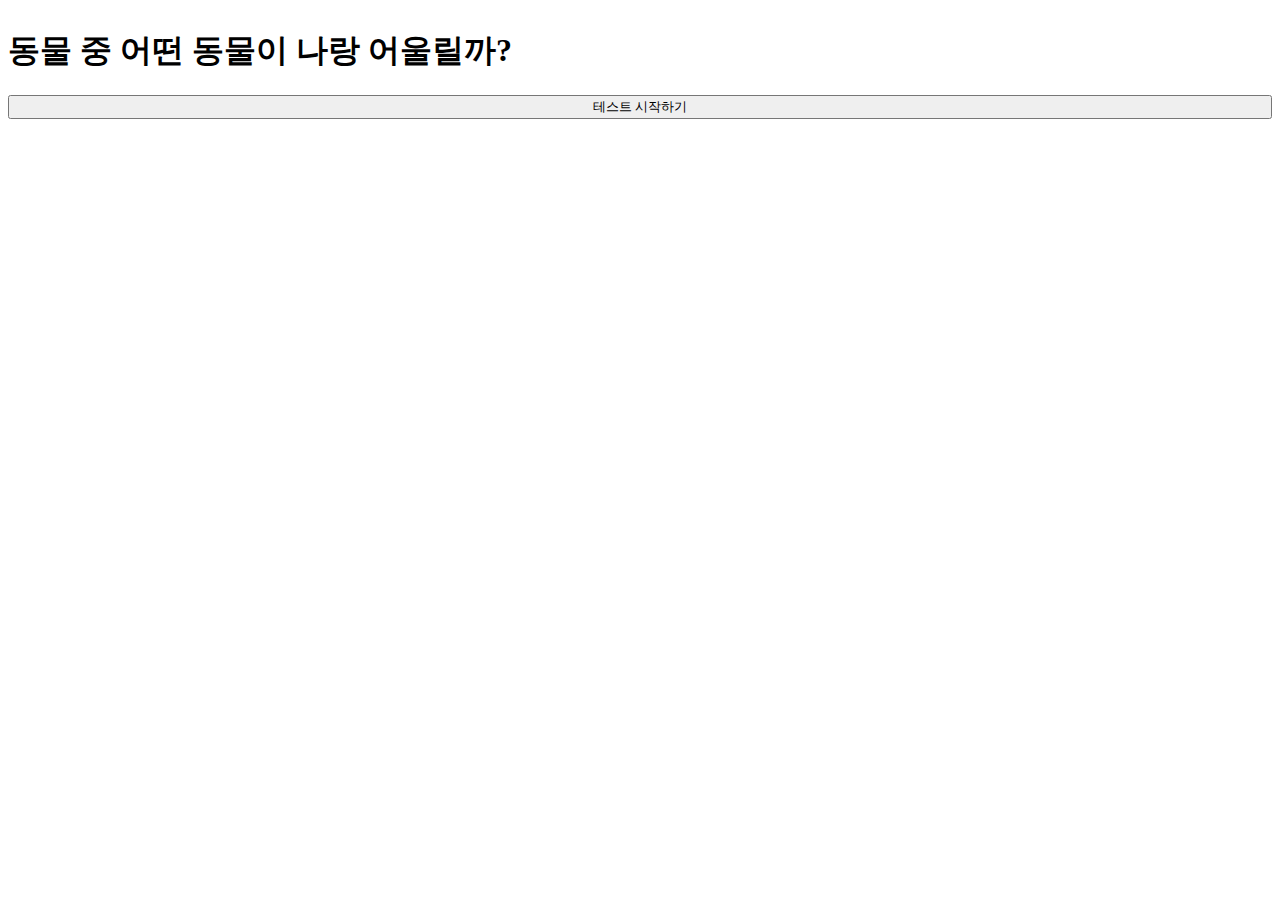
<file: index.html>
<!DOCTYPE html>
<html lang="ko">

<head>
    <meta charset="UTF-8">
    <meta http-equiv="X-UA-Compatible" content="IE=edge">
    <meta name="viewport" content="width=device-width, initial-scale=1.0">
    <title> 동물 테스트</title>
    <meta name = "description" content = "나랑 꼭 닮은 동물을 MBTI를 기반으로 찾아주는 테스트입니다.">

    <meta property="og:type" content="website"> 
    <meta property="og:title" content="동물 테스트">
    <meta property="og:description" content="나랑 꼭 닮은동물을 MBTI를 기반으로 찾아주는 테스트입니다.">
    <meta property="og:image" content="http://www.mysite.com/lion.jpg">
    <meta property="og:url" content="https://findmymbti.netlify.app/">
    <link rel="stylesheet" href="https://cdn.jsdelivr.net/npm/bootstrap@4.5.3/dist/css/bootstrap.min.css"
        integrity="sha384-TX8t27EcRE3e/ihU7zmQxVncDAy5uIKz4rEkgIXeMed4M0jlfIDPvg6uqKI2xXr2" crossorigin="anonymous">

    <script src="https://code.jquery.com/jquery-3.6.0.slim.js" integrity="sha256-HwWONEZrpuoh951cQD1ov2HUK5zA5DwJ1DNUXaM6FsY=" crossorigin="anonymous"></script>
    <link rel="stylesheet" href="style.css">
</head>



<body class="container">
    <article class="start">
        <h1 class="mt-5 text-center"> 동물 중 어떤 동물이 나랑 어울릴까?</h1>
        <button type="button" class="btn btn-primary mt-5" onclick='start();'>테스트 시작하기</button>
    </article>

    <article class="question">
        <div class="progress">
            <div class="progress-bar" role="progressbar" style="width: calc(100/12*1%)" aria-valuenow="25"
                aria-valuemin="0" aria-valuemax="100"></div>
        </div>
        <h2 id="title" class="text-center mt-5">문제</h2>
        <input id="type" type="hidden" value="EI">

        <button id="A" type="button" class="btn btn-primary mt-5">버튼 a</button>
        <button id="B" type="button" class="btn btn-primary mt-5">버튼 b</button>
    </article>


    <article class="result">
        <img id="img" src="lion.jpg" alt="animal" class="rounded-circle mt-5">
        <h2 id="animal" class="text-center mt-5"> 동물 이름</h2>
        <h3 id="mbti_result" class = "text-center mt-5">mbti 결과</h3>
        <h4 id="explain" class="text-center mt-5"> 설명</h4>


        
        <!-- Go to www.addthis.com/dashboard to customize your tools -->
        <div id ="share" class=" addthis_inline_share_toolbox"></div>
            

    </article>
    <article class = "kakao_ad mt-5">
        <ins class="kakao_ad_area" style="display:none;" 
        data-ad-unit    = "DAN-Sdu14ylnhtVntVJQ" 
        data-ad-width   = "320" 
        data-ad-height  = "100"></ins> 
        <script type="text/javascript" src="//t1.daumcdn.net/kas/static/ba.min.js" async></script>
    </article>

    <!-- <a class ="banner mt-5" href = "https://wwww.likelion.net/catalog?utm_source=animal_test&utm_medium=web_lecture&utm_campaign=jungsupill">
        <img class ="banner-img" src="banner.png"  alt = "banner">
    </a> -->

    <input type="hidden" id="EI" value="0">
    <input type="hidden" id="SN" value="0">
    <input type="hidden" id="TF" value="0">
    <input type="hidden" id="JP" value="0">


    <input type="hidden" value="0">
    

    <script>

        var num = 1;
        var q = {
            1: { "title": "다른 사람과 이야기를 하게 된 당신, 당신은 이야기 할 때 더 많이 듣는 편인가?", "type": "EI", "A": "주로 대화를 주도하는 편.", "B": "주로 듣는 편이다." },
            2: { "title": "사람이 많은 곳에 있으면 오히려 에너지가 충전되는 느낌을 받는 편인가?", "type": "EI", "A": "네. 사람들과의 교류만으로도 에너지가 충전된다. 사람 구경만큼 재밌는게 없다고 생각하는 편이다.", "B": "아니요. 사람 많은 곳에 가면 기가 빨리는 느낌이라 좋아하지는 않는 편이다." },
            3: { "title": "이번주 금요일날 친구들과의 약속이 있는 당신, 갑자기 친구의 파토로 약속이 취소가 되었는데..", "type": "EI", "A": "하루동안 기분이 썩 좋지 않다..빨리 무언가를 대신할 약속을 잡으려 찾아보는 편이다", "B": "아쉬울게 없다 그냥 내가 하고싶은 걸 하면서 시간을 보내는 편이다." },
            4: { "title": "하루 일정이 끝나고 집에 가고 있는 당신, 갈림길이 나오는데..", "type": "SN", "A": "원래 가던 길을 찾아서 집에 귀가한다. 빨리 가서 드라마 봐야하기 때문", "B": "새로운 길에 호기심이 생겨 한번 이쪽으로도 가본다." },
            5: { "title": "애인과 영화를 같이 본 후 얘기를 나눌때 어떤 편인가", "type": "SN", "A": "배우와 인물 그리고 스토리를 기반으로 대화를 한다", "B": "감동적이거나 인상적이었던 장면 위주로 대화를 한다" },
            6: { "title": "멜론에서 노래를 듣을때 어떤 편인가?", "type": "SN", "A": "멜로디가 좋으면 일단 플레이리스트에 저장하거나 하트 꾹꾹!", "B": "멜로디가 좋아도 가사가 매칭이 안되면 끌리지 않는다. 이해가 되지 않는 부분은 곱씹어보는 스타일" },
            7: { "title": "친한 친구가 교통사고가 난 것을 목격한 당신, 어떤 말이 먼저 꺼낼까?", "type": "TF", "A": "보험은 불렀어??? 응급차는?? ", "B": "괜찮아??????ㅠㅠㅠㅠㅠ 안 다쳤어????ㅠㅠㅠㅠ" },
            8: { "title": "한강에서 치맥을 하며 풍경을 바라보는 당신 눈에 뜬 상황은?", "type": "TF", "A": "눈꼴 시립게 하는 커플들의 애정행각, 이쁜 풍경은 2순위", "B": "노을 지는 이쁜 하늘, 시원한 공기 그리고 아름다운 모습의 커플들" },
            9: { "title": "취업이 안되어 힘들어하는 상황에 빠진 당신, 어떤 말을 듣고 싶은가?", "type": "TF", "A": "나의 부족함과 개선점을 위주로 한 조언", "B": "진부한 조언보다는 진심어린 걱정과 잘 해낼 수 있다는 응원" },
            10: { "title": "과제를 하는 당신, 어떤 쪽이 당신과 더 닮았는가?", "type": "JP", "A": "역시 이걸 완벽히 마무리하는 나, 멋져", "B": "이걸 멋지게 수습하는 나, 멋져" },
            11: { "title": "아침에 일어나서 상쾌하게 핸드폰을 킨 당신.. 핸드폰의 배터리는 몇 프로 충전되어있는가?", "type": "JP", "A": "무조건 완전 충전되어있다", "B": "알게뭐람..켜지긴 하네..? 나중에 배터리 없다는것을 알게된다." },
            12: { "title": "여러 과목을 공부해야 하는 당신! 어떤 방식으로 당신은 공부하는 편인가?", "type": "JP", "A": "일단 하나씩 조진다. 완벽히 죽여놔야 다음껄로 넘어간다.", "B": "일단 하나 하고 중간에 질리면 다른 과목 공부로 넘어간다." }

        }

        var result = {
            "ISTJ": { "animal": "빠꾸없는 코뿔소","mbti_result":  "ISTJ", "explain": "청렴결백한 논리주의자 유형으로써 현실 감각이 뛰어나고 돌려말하는것 보단 빠꾸없이 직설적인 스타일\n\n. 자신 이외의 일에 관심 갖기 좋아하지 않고 들어주는 행동 자체가 피곤하다고 느끼기 때문에 얕고 넓은 관계의 소유자. mbti는 근거없는 유사과학이다고 주장하기도 함", "img": "코뿔소.jpg" },

            "ISFJ": { "animal": "귀엽뽀짝한 사슴","mbti_result":  "ISFJ", "explain": "용감한 수호자 유형으로써 책임감과 인내력 또한 매우 강한 유형. 본인의 사람들에겐 한 없이 애정을 쏟아붇고 가볍게 대하지 않는다. 이들과 친해지려면 엄청난 노력과 꾸밈없는 자신의 모습을 보여주면서 시간을 가지면서 천천히 관계를 이어나가야 한다. 가장 믿음직스러운 유형이기도 하다", "img": "사슴.jpg" },

            "ISFP": { "animal": "냥냥펀치 장인 고양이","mbti_result":  "ISFP", "explain": "호기심 많은 예술가 유형으로써 예술 계통에 뛰어난 스타일. 말싸움에 약하다는 생각도 스스로함(논리보다 감정이 앞서는 경향이 있음) 사람들에게 보통 착하다는 소리를 들음 자신은 그걸 믿지 않음 쉽게 마음의 상처를 받고 주변 의견 분위기를 따라가는 팔랑귀임. 일단 오늘의 나보단 내일의 나에게 맡기는 유형", "img": "고양이.jpg" },

            "ISTP": { "animal": "재롱장인 곰", "mbti_result":  "ISTP","explain": "만능 재주꾼 유형으로써 친해지면 말이 많고 장난도 많음. 효율성을 중요시해서 가끔 노력도 아끼면 안되는데 아끼는 불상사가 일어남. 시험에는 벼락을 치는 유형이지만 막상 결과는 평균이상이라 스스로 머리 좋다고 생각함. 감정적인 사람과는 대화가 잘 안됨. 관심있는 분야는 열심히 하는데 관심이 1도 없는 경우 죽어도 하기 싫음. 자기주장이 강해서 마이웨이 경향이 있음", "img": "곰.jpg" },

            "INFJ": { "animal": "순둥의 대명사 판다", "mbti_result":  "INFJ","explain": "선의의 옹호자 유형으로써 내 사람에게는 무한정 정을 퍼주는 스타일. 감정이 앞서는 경우 혼자 생각을 정리할 시간이 필요함. 내가 생각하는 것을 완벽하게 상대방에게 공감받을 생각이 없음. 친해지고 싶은 사람이 있어도 먼저 다가와주길 바라며 성격을 사람마다 잘 맞춰주는 편.", "img": "판다.jpg" },

            "INTJ": { "animal": "용맹한 호랑이", "mbti_result":  "INTJ","explain": "용의주도한 전략가 유형으로써 자신의 능력에 대해 무한한 자신감을 가지고 있다 생각함. 독립적이며 감정에 휘둘리는것을 싫어하기 때문에 감정적인 사람과 만나면 기가 빨림. 애인이 나 오늘 바뀐거 없어?라고 물어보면 대답을 못하는 스타일. 공감능력이 조금 떨어져서 친구 고민 상담을 잘 못 들어줌. 관심 분야가 아닌 경우 흥미를 가지기 힘듬.  ", "img": "lion.jpg" },

            "INFP": { "animal": "빼액빼액 앵무새", "mbti_result":  "INFP","explain": "열정적인 중재자 유형으로써 잡생각과 망상으로 하루를 다 보낼 수 있는 유형. 가끔 고독을 즐기며 나가는 것을 귀찮아 하지만 막상 나가면 빼액빼액 잘 노는 유형. 연락하는 것을 귀찮아하고 카톡 안읽씹이 디폴트임. 멀티가 안되며 감성이 풍부하기 때문에 T 유형이랑 잘 맞지 않음", "img": "앵무새.jpg" },

            "INTP": { "animal": "근엄진지 부엉이", "mbti_result":  "INTP","explain": "논리적인 사색가 유형으로써 게으른 천재가 많은 유형. 논리정연하게 말하는 것을 좋아하며 논리가 없는 주장을 하는 사람들을 매우 싫어함. 웬만한 일에는 상처를 안 받기 때문에 감정이 메마른 AI라고 오해받는 경우가 다반사임. 친한 친구라도 별 일 없으면 연락을 하지 않기때문에 생사를 알 수 없다고 한다. 남 욕을 안하며 남이 내 욕을 해도 굳이 신경 쓰지 않는 유형. 대학원생에 최적화 되어있는 유형이기도 하다.", "img": "부엉이.jpg" },

            "ESFJ": { "animal": "말이 많은 말","mbti_result":  "ESFJ", "explain": "사교적인 외교관 유형으로써 타고난 분위기 메이커라고 불린다. 친구나 가족과 같이 내 사람을 지극히 잘 챙기며 싫은 소리를 절대 못하는 유형. 풍부한 리액션으로 상담을 잘해준다는 소문이 퍼져서 직업이 상담사일 정도라고 한다. 일어나지 않은 일에 대해 미리 걱정을 하며 얼굴에서 감정이 다 들어남. 생각은 창의적이지만 실행력이 부족해서 실현을 못한다. 어색한 분위기와 내 사람끼리 싸우는 꼴은 절대 못보며 스트레스를 극심하게 받을경우 누구라도 만나자는 약속을 잡는 유형. 자신의 생각에 반대하거나 부탁을 거절당할 때 마상을 쉽게 잘 입는다고..", "img": "말.jpg" },

            "ESFP": { "animal": "고래고래 자유로운 돌고래", "mbti_result":  "ESFP","explain": "자유로운 영혼의 연예인 유형으로써 서프라이즈나 깜짝파티를 좋아함. 친구의 친구의 친구의 친구까지 친구로 지낼 수 있을 정도로 엄청난 친화력을 가지고 있음.  관종끼가 있어서 주목 받는 것을 좋아하며 잘 먹고 잘 자고 잘 싸고만 하면 완벽한 인생이라고 생각하는 만큼 생각이 나름 단순함. 걱정되는 일이 있어도 자고 일어나면 걱정이 포맷되어있음.  멘탈이 쿠크다스임. 정이 많고 건망증이 심하며 나름 고집이 셈. 싫고 좋고의 구분이 명확한 유형. ", "img": "돌고래.jpg" },

            "ESTJ": { "animal": "날렵한 하이에나","mbti_result":  "ESTJ", "explain": "엄격한 관리자 및 사업가 유형으로써 잔소리가 풍부한 유형. 공감을 잘 못하지만 상처받을 상대를 생각해서 어설프게 위로함. 도 아니면 모 확실한 것을 좋아하며 애매모한 모든 것을 싫어함. 싸우는 것을 피하지만 싸워서 지는 것을 더 싫어하기 때문에 싸움 붙으면 상대방이 피곤해서 먼저 GG치게 유도하여 이김. 고집이 세고 이성적이고 현실적이고 직설적이기에 로봇하고 비슷한 느낌이 드는 유형. 시간 약속과 규칙을 어기는 사람을 매우 극혐함. 목표를 정하면 이룰 때까지 한 우물만 파는 끈기를 가지고 있음.", "img": "하이에나.jpg" },

            "ESTP": { "animal": "얼룩이 매력인 얼룩말", "mbti_result":  "ESTP","explain": "모험을 즐기는 사업가 유형으로써 경쟁 내기 즉흥 번개를 매우 좋아함. 스릴없이는 지루하다고 생각하며 주변에 일어나는 일에 대해서 다 꿰뚫고 있음. 눈치가 빠르고 뒤끝이 1도없음. 공부와 일은 내일의 나에게 맡김. 돌직구를 던지며 조장이나 반장에 추천 많이 되는 유형. 오늘의 할일을 내일로 미루지만 내일도 안하는건 국룰임. 깊게 생각하는거 머리아프고 짜증이 잘 나며 갈등이 심해질 경우 머리가 뜨거워지며 피가 끓어올음. 남 눈치를 안보는 노빠꾸 스타일", "img": "얼룩말.jpg" },

            "ENFJ": { "animal": "의리있는 코끼리","mbti_result":  "ENFJ", "explain": "정의로운 사회운동가 유형으로써 사람들을 이끄는 것에 타고난 기질이 있고 좋아함. 미래와 현실을 동시에 고려하며 인류애 정의감이 넘침. 오지랖이 심하지만 눈치가 좋고 센스가 있음. 다른 사람의 동기나 의도를 정확하게 파악할 수 있는 눈을 가지고 있어서 지도자 유형으로 어울림. 인정과 칭찬을 받으면 좋아하지만 비판에는 민감하게 반응함. 연애할 경우 상대방에게 푹 빠져서 헌신하는 유형.", "img": "코끼리.jpg" },

            "ENFP": { "animal": "흥분을 주체할 수 없는 개코원숭이", "mbti_result":  "ENFP","explain": "재기발랄한 활동가 유형으로써 겉으로는 파워 인싸지만 은근 내향적이라 혼자 보내는 시간이 꼭 필요한 유형. 충동구매를 잘하며 즉흥적으로 행동하는 것을 좋아하는 즉흥파임. 순간 집중력이 엄청 좋아서 벼락치기를 매우 잘함. 사교성이 뛰어나 새로운 친구를 사귀는 것을 좋아한다. 화가 날때는 불같이 빠르게 화낫다가 소방차라도 부른것 마냥 금방 풀림. 꽂히는 일 이 생길 경우 반드시 해야 적성이 풀리는 스타일.", "img": "개코원숭이.jpg" },

            "ENTP": { "animal": "흥분하면 무서운 타조","mbti_result":  "ENTP", "explain": "뜨거운 논쟁을 즐기는 변론가 유형으로써 자존감이 핵 높으며 미래에 대해서 크게 두려워하지 않음. 아싸중에는 인싸 인싸중에는 아싸라는 유형으로 불림. 싸가지없다는 말을 꼭 한번은 들어봄. 좋아하는 사람 싫어하는 사람 호불호가 확실함. 집에있는 것을 좋아하지만 주기적으로 나가줘야 적성이 풀림. 관심 받는 것을 좋아하여 관종끼가 있으며 나르시스트 경향이 있음. 공감 능력은 조금 좋지 않음. 친구들한테 장난치고 괴롭히는것을 좋아함", "img": "타조.jpg" },

            "ENTJ": { "animal": "간지작살 독수리","mbti_result":  "ENTJ", "explain": "대담한 통솔자 유형으로써 고집이 센 것처럼 보이지만 내 생각이 잘못된 것이 확인되면 바로 수긍함. 지적 욕구가 강하며 호기심이 많다. 변화 있는 삶을 중요시하며 어려운 일에 부딪혀도 쉽게 처리함. 권위적이지는 않으며 아랫사람들하고 의논을 잘함. 오히려 부조리하고 비합리적인 사람들을 혐오한다. 하지만 자신이 아랫사람이 되는 것을 싫어하기에 위와 아래의 구분을 명확히 하는 유형이다. 그래서 이 유형이 꼰대를 만나면 가장 많이 저항하는 유형으로 알려져 있다. 사람보다 일을 중요시하며 감정표현이 솔직해서 타인에게 상처를 줄 수 있는 유형.", "img": "독수리.jpg" },

        }


        // 검사 시작하기 누르면 제목 숨기고 질문 보여주게 하기
        function start() {
            $(".start").hide();
            $(".question").show();
            next();
        }

        // 위에 박스를 클릭하면 A를 클릭한 후 그다음 value값 +1 증가
        // 나중에 이 값으로 mbti 결과를 내는데 사용할 것. 
        $("#A").click(function () {
            var type = $("#type").val();
            var preValue = $("#" + type).val();
            $("#" + type).val(parseInt(preValue) + 1); //해당 아이디에 값을 가져온 후 +1을 하여서 value값 증가.
            next();
        });

        // 앞에꺼만 점수 저장하기 때문에 뒤 선택시 그냥 넘어감

        $("#B").click(function () {
            next();
        });


        function next() {
            // jquery 태그 속성 변경시 attr 키워드 이용
            // num을 이용하여 progress bar 크기 조절

            if (num == 13) {  //모든 문항을 답변한 후 결과화면을 띄울때 num이 13이므로
                $(".question").hide();
                $(".result").show();
                var mbti = ""; // mbti 타입을 저장하기 위한 자료형

                //삼항 연산자 이용
                ($("#EI").val() < 2) ? mbti += "I" : mbti += "E";
                ($("#SN").val() < 2) ? mbti += "N" : mbti += "S";
                ($("#TF").val() < 2) ? mbti += "F" : mbti += "T";
                ($("#JP").val() < 2) ? mbti += "P" : mbti += "J";

                // attr 태그 안의 속성값 변경할때
                // html  태그 사이의 텍스트 값을 변경할 때
                $("#img").attr("src", result[mbti]["img"]);
                $("#animal").html(result[mbti]["animal"]);
                $("#explain").html(result[mbti]["explain"]);
                $("#mbti_result").html(result[mbti]["mbti_result"]);


                // alert(mbti); 




            } else {
                // calc 를 이용하여 진행률 자동으로 계산
                $(".progress-bar").attr('style', 'width:calc(100/12*' + num + '%)');
                $("#title").html(q[num]["title"]);
                $("#type").val(q[num]["type"]);
                $("#A").html(q[num]["A"]);
                $("#B").html(q[num]["B"]);

                num++;

            }
        }
    </script>

    <!-- Go to www.addthis.com/dashboard to customize your tools -->
    <script type="text/javascript" src="//s7.addthis.com/js/300/addthis_widget.js#pubid=ra-6281b05894504d39"></script>


</body>

</html>
</file>
<file: style.css>
article{
    display: flex;
    flex-direction : column;
}

.question {
    display :none;
}


.result {
    display :none;
}


#img {
    width:300px;
    height :300px;
    margin: 0 auto;
}

#share {
    margin-top: 10px;
    margin: 0 auto;
}

.kakao_ad {
    width : 320px;
    margin : 0  auto;
}

.banner {
    display :flex;
    justify-content: center;
    width : 300px;
    margin : 0 auto;

}

.banner-img {
    width: 300px;
}
</file>
